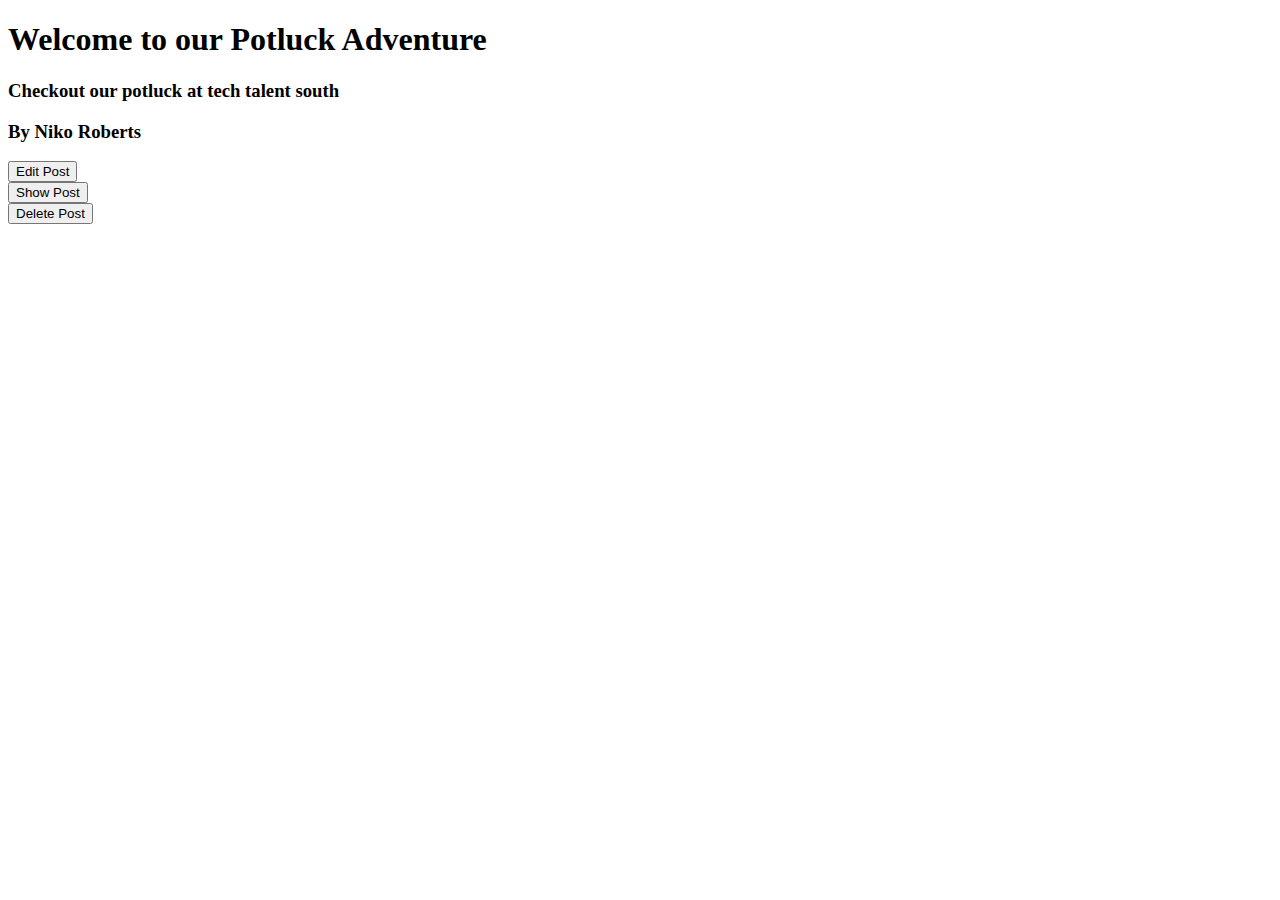
<file: src/main/resources/templates/blogpost/index.html>
<!DOCTYPE html>
<html xmlns:th="http://www.thymeleaf.org">
<head>
	<title>Blog Site</title>
	<meta http-equiv="Content-Type" content="text/html; charset=UTF-8"/>
 	<div th:replace="/fragments/styling :: head-style" ></div>
</head>
<body>

	<div th:replace="fragments/navbar :: navbar"></div>
	
	<div class="container">
		<h1>Welcome to our Potluck Adventure</h1>
		<h3>Checkout our potluck at tech talent south</h3>
		<h3>By Niko Roberts</h3>
		
		<div class="row">
		
			<div th:each="blog:${posts}">
				<div class="col-md-12">
					<div class="panel panel-default">
					
						<div class="panel-heading">
							<p th:text="${blog.title}" />
						</div>
						
						<div class="panel-body">
							<p th:text="${blog.author}" />
							<p th:text="${blog.body}" />
						</div>
						
						<div class="panel-footer">
						
							<!-- link to Update -->
							<form th:action="@{'/blogpost/edit/{id}'(id=${blog.id})}" th:method="get" class="form-horizontal">
								<div class="form-group">
									<button type="submit" class="btn btn-warning btn-block">Edit Post</button>
								</div>
							</form>
							
							<!-- Link to Show -->
							<form th:action="@{'/blogpost/{id}'(id=${blog.id})}" th:method="get" class="form-horizontal">
								<div class="form-group">
									<button type="submit" class="btn btn-info btn-block">Show Post</button>
								</div>
							</form>
							
							<!-- Link to Destroy -->
							<form th:action="@{'/blogpost/{id}'(id=${blog.id})}" th:method="delete" class="form-horizontal">
        						<div class="form-group">
            						<input type="hidden" name="_method" value="delete"/>
       	 							<button type="submit" class="btn btn-danger btn-block" th:text="Delete">Delete Post</button>
    							</div>
							</form>
						</div>
					
					</div>
				</div>
			</div>
			
		</div>

	</div>
	
	<div th:replace="/fragments/styling :: body-links" ></div>
</body>	
</html>
</file>
